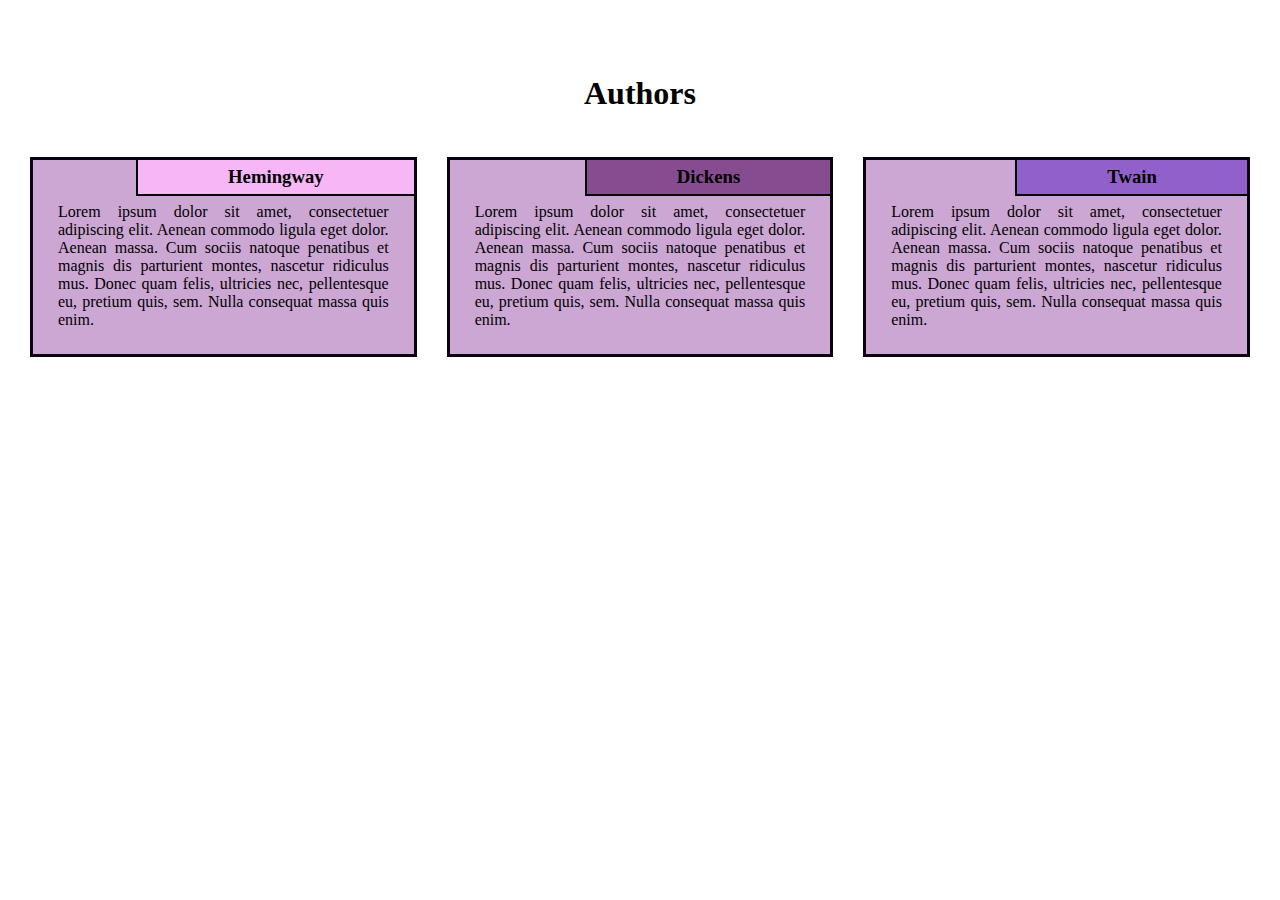
<file: index.html>
<!DOCTYPE html>
<html>
  <head>
    <meta charset="utf-8">
    <meta name="viewport" content="width=device-width, initial-scale=1">
    <title>Assignment 2. Antonella Garcia</title>
    <link rel='stylesheet' type='text/css' href='css/styling.css'>
  </head>
  <body>
    <div class="container">
      <div class="row">
        <h1 class="title">Authors</h1>
        <div class="col-lg-4">
          <div class="box">
            <div class="itemTitle" id="firstTitle">
              <h3>Hemingway</h3>
            </div>
            <p>
              Lorem ipsum dolor sit amet, consectetuer adipiscing elit. Aenean commodo ligula eget dolor. Aenean massa. Cum sociis natoque penatibus et magnis dis parturient montes, nascetur ridiculus mus. Donec quam felis, ultricies nec, pellentesque eu, pretium quis, sem. Nulla consequat massa quis enim.
            </p>
          </div>
        </div>
        <div class="col-lg-4">
          <div class="box">
            <div class="itemTitle" id="secondTitle">
              <h3>Dickens</h3>
            </div>
            <p>
              Lorem ipsum dolor sit amet, consectetuer adipiscing elit. Aenean commodo ligula eget dolor. Aenean massa. Cum sociis natoque penatibus et magnis dis parturient montes, nascetur ridiculus mus. Donec quam felis, ultricies nec, pellentesque eu, pretium quis, sem. Nulla consequat massa quis enim.
            </p>
          </div>
        </div>
        <div class="col-lg-4 col-lg-tablet">
          <div class="box">
            <div class="itemTitle" id="thirdTitle">
              <h3>Twain</h3>
            </div>
            <p>
              Lorem ipsum dolor sit amet, consectetuer adipiscing elit. Aenean commodo ligula eget dolor. Aenean massa. Cum sociis natoque penatibus et magnis dis parturient montes, nascetur ridiculus mus. Donec quam felis, ultricies nec, pellentesque eu, pretium quis, sem. Nulla consequat massa quis enim.
            </p>
          </div>
        </div>
      </div>
    </div>
  </body>
</html>
</file>
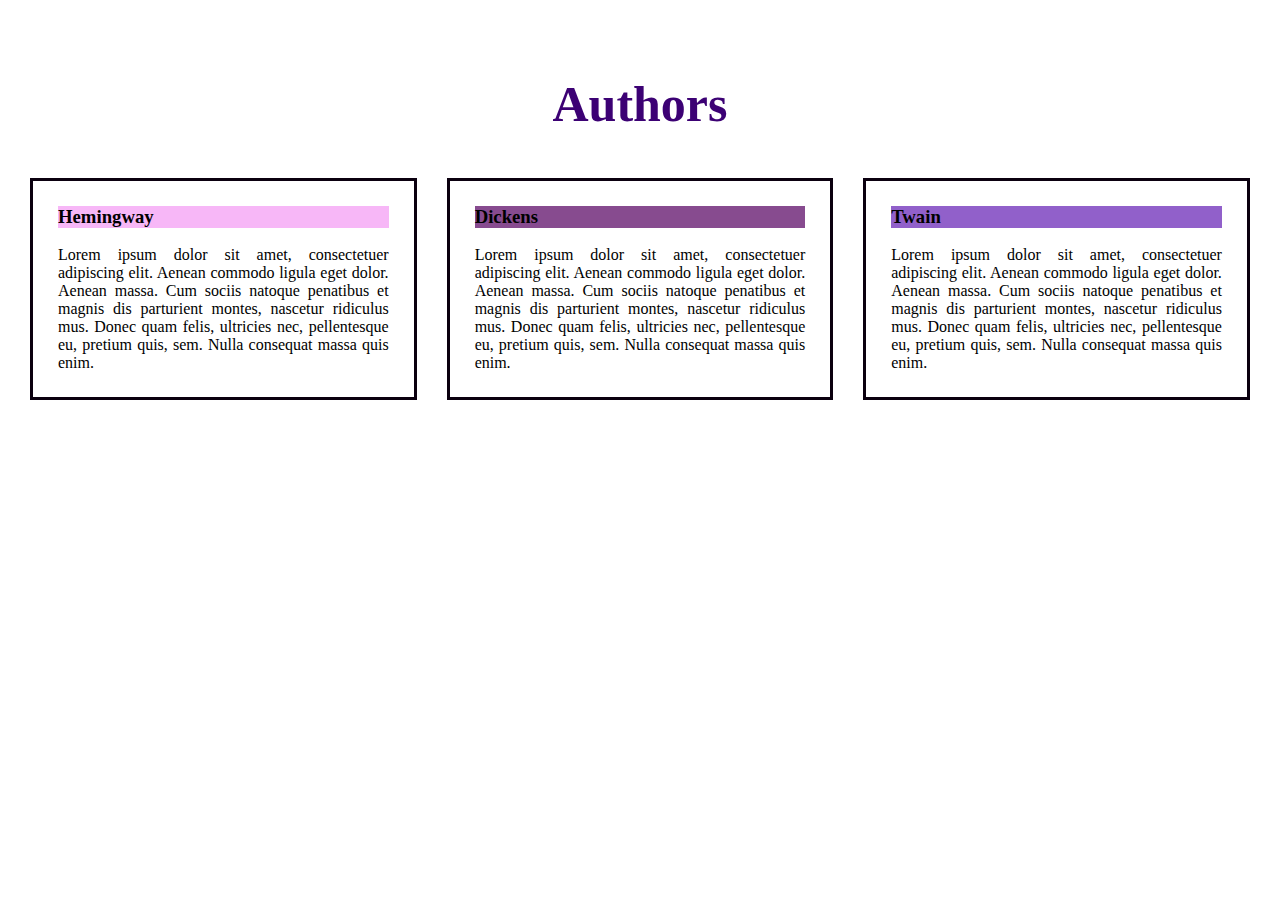
<file: module2-assignment/index.html>
<!DOCTYPE html>
<html>
  <head>
    <meta charset="utf-8">
    <meta name="viewport" content="width=device-width, initial-scale=1">
    <title>My responsive layout</title>
    <link rel="stylesheet" type="text/css" href="css/styling.css">
  </head>
  <body>
    <div class="container">
      <div class="row">
        <h1 class="title">Authors</h1>
        <div class="col-lg-4">
          <div class="box">
            <div class="contect-name" id="firstElement">
              <h3> Hemingway </h3>
            </div>
            <p>
              Lorem ipsum dolor sit amet, consectetuer adipiscing elit. Aenean commodo ligula eget dolor. Aenean massa. Cum sociis natoque penatibus et magnis dis parturient montes, nascetur ridiculus mus. Donec quam felis, ultricies nec, pellentesque eu, pretium quis, sem. Nulla consequat massa quis enim.
            </p>
          </div>
        </div>
        <div class="col-lg-4">
          <div class="box">
            <div class="contect-name" id="secondElement">
              <h3> Dickens </h3>
            </div>
            <p>
              Lorem ipsum dolor sit amet, consectetuer adipiscing elit. Aenean commodo ligula eget dolor. Aenean massa. Cum sociis natoque penatibus et magnis dis parturient montes, nascetur ridiculus mus. Donec quam felis, ultricies nec, pellentesque eu, pretium quis, sem. Nulla consequat massa quis enim.
            </p>
          </div>
        </div>
        <div class="col-lg-4 col-lg-tablet">
          <div class="box">
            <div class="contect-name" id="thirdElement">
              <h3> Twain </h3>
            </div>
            <p>
              Lorem ipsum dolor sit amet, consectetuer adipiscing elit. Aenean commodo ligula eget dolor. Aenean massa. Cum sociis natoque penatibus et magnis dis parturient montes, nascetur ridiculus mus. Donec quam felis, ultricies nec, pellentesque eu, pretium quis, sem. Nulla consequat massa quis enim.
            </p>
          </div>
        </div>
      </div>
    </div>
  </body>
</html>
</file>
<file: css/styling.css>
/*Assignment for module 2 styling sheet*/
* {
  box-sizing: border-box;
  margin: 0;
  padding: 0;
}

body {
  font-family: "Times", serif;
}

.row {
  width: 100%;
}

.title {
  margin-bottom: 30px;
  text-align: center;
}

.container {
  position: relative;
  top:60px;
  margin: 15px;
}

.box {
  position: relative;
  top: 0;
  background-color: rgb(204, 167, 211);
  margin: 15px;
  padding: 25px;
  border:3px solid rgb(11, 0, 15);
}

.box p {
  margin-top: 18px;
  text-align: justify;
  font-size: 100%;
}

.itemTitle{
  position: absolute;
  top:0;
  right: 0px;
  background: rgb(98, 0, 128); 
  padding: 6px 90px;
  border-left: 2px solid #000;
  border-bottom: 2px solid #000;
}

#firstTitle {
  background-color: rgb(247, 183, 247);
}

#secondTitle {
  background-color: rgb(135, 75, 143);
}

#thirdTitle {
  background-color: rgb(145, 96, 202);
}

@media (min-width:992px) {
  .col-lg-1, .col-lg-2, .col-lg-3, .col-lg-4, .col-lg-5, .col-lg-6, .col-lg-7, .col-lg-8, .col-lg-9, .col-lg-10, .col-lg-11, .col-lg-12 {
    float: left;  
  }
  .col-lg-1 {
    width: 8.33%;
  }
  .col-lg-2 {
    width: 16.66%;
  }
  .col-lg-3 {
    width: 25%;
  }
  .col-lg-4 {
    width: 33.33%;
  }
  .col-lg-5 {
    width: 41.66%;
  }
  .col-lg-6 {
    width: 50%;
  }
  .col-lg-7 {
    width: 58.33%;
  }
  .col-lg-8 {
    width: 66.66%;
  }
  .col-lg-9 {
    width: 74.99%;
  }
  .col-lg-10 {
    width: 83.33%;
  }
  .col-lg-11 {
    width: 91.66%;
  }
  .col-lg-12 {
    width: 100%;
  }
}

@media (min-width:768px) and (max-width:991px) {
  .col-lg-4 {
    width: 50%;
    float: left;
  }
  .col-lg-tablet{
   width: 100%;
   float: left;
 }
}

@media (min-width: 0px) and (max-width:767px) {
  .col-lg-4{
    width: 100%;
    float: left;
  }
}
</file>
<file: module2-assignment/css/styling.css>
/*Assignment for module 2 styling sheet*/

* {
  box-sizing: border-box;
  margin: 0;
  padding: 0;
}

body {
  font-family: "Times", cursive, serif;
}

.row {
  width: 100%;
}

.title {
  margin-bottom: 30px;
  text-align: center;
  color: rgb(60, 1, 116);
  font-size: 50px;
}

.container {
  position: relative;
  top:60px;
  margin: 15px;
}

.box {
  position: relative;
  top: 0;
  background-color: rgb(255, 255, 255);
  margin: 15px;
  padding: 25px;
  border:3px solid rgb(11, 0, 15);
}

.content-name {
  position: absolute;
  top: 0%;
  right: 0%;
  padding: 6px 90px;
  border-left: 2px solid black;
  border-bottom: 2px solid black;
}

.box p {
  margin-top: 18px;
  text-align: justify;
  font-size: 100%;
}

#firstElement {
  background-color: rgb(247, 183, 247);
}

#secondElement {
  background-color: rgb(135, 75, 143);
}

#thirdElement {
  background-color: rgb(145, 96, 202);
}

@media (min-width:992px) {
  .col-lg-1, .col-lg-2, .col-lg-3, .col-lg-4, .col-lg-5, .col-lg-6, .col-lg-7, .col-lg-8, .col-lg-9, .col-lg-10, .col-lg-11, .col-lg-12 {
    float: left;  
  }
  .col-lg-1 {
    width: 8.33%;
  }
  .col-lg-2 {
    width: 16.66%;
  }
  .col-lg-3 {
    width: 25%;
  }
  .col-lg-4 {
    width: 33.33%;
  }
  .col-lg-5 {
    width: 41.66%;
  }
  .col-lg-6 {
    width: 50%;
  }
  .col-lg-7 {
    width: 58.33%;
  }
  .col-lg-8 {
    width: 66.66%;
  }
  .col-lg-9 {
    width: 74.99%;
  }
  .col-lg-10 {
    width: 83.33%;
  }
  .col-lg-11 {
    width: 91.66%;
  }
  .col-lg-12 {
    width: 100%;
  }
}

@media (min-width:768px) and (max-width:991px) {
  .col-lg-4 {
    width: 50%;
    float: left;
  }
  .col-lg-tablet{
   width: 100%;
   float: left;
 }
}

@media (min-width: 0px) and (max-width:767px) {
  .col-lg-4{
    width: 100%;
    float: left;
  }
}
</file>
